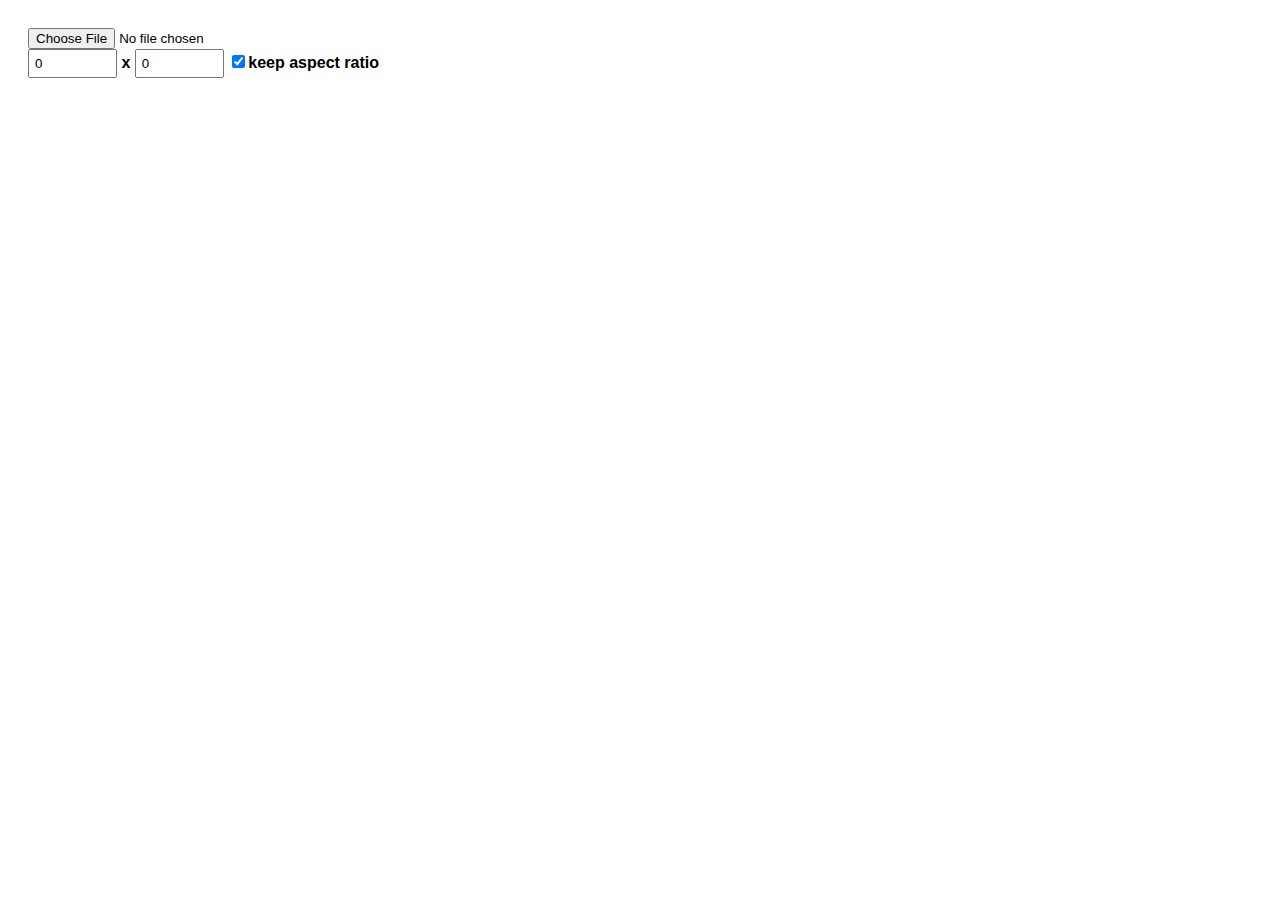
<file: main.html>
<!DOCTYPE html>
<html lang="en">
<head>
     <meta charset="UTF-8">
     <meta http-equiv="X-UA-Compatible" content="IE=edge">
     <meta name="viewport" content="width=device-width,initial-scale=1.0">
     <title>Image Re-sizer Application</title>
     <link rel="stylesheet" href="design.css">
     <script src="development.js" defer></script>
</head>
<body>
     <div class="resizer">
          <input type="file" class="resizer__file">
          <div class="dimentions">
               <input type="text" class="resizer__input resizer__input--width" value="0">
               x
               <input type="text" class="resizer__input resizer__input--height" value="0">
               <label><input type="checkbox" class="resizer__aspect" checked>keep aspect ratio</label>
          </div>
          <canvas class="resizer__canvas"></canvas>
     </div>
</body>
</html>
</file>
<file: design.css>
.resizer {
     font-family: sans-serif;
     font-weight: bold;
     padding: 20px;
     width: 500px;
}
.dimensions {
     padding: 20px 0px;
}
.resizer__input {
     padding: 5px;
     width: 75px;
}
.resizer__canvas {
     max-width: 100%;
     width: 500px;
     height: 500px;
}
</file>
